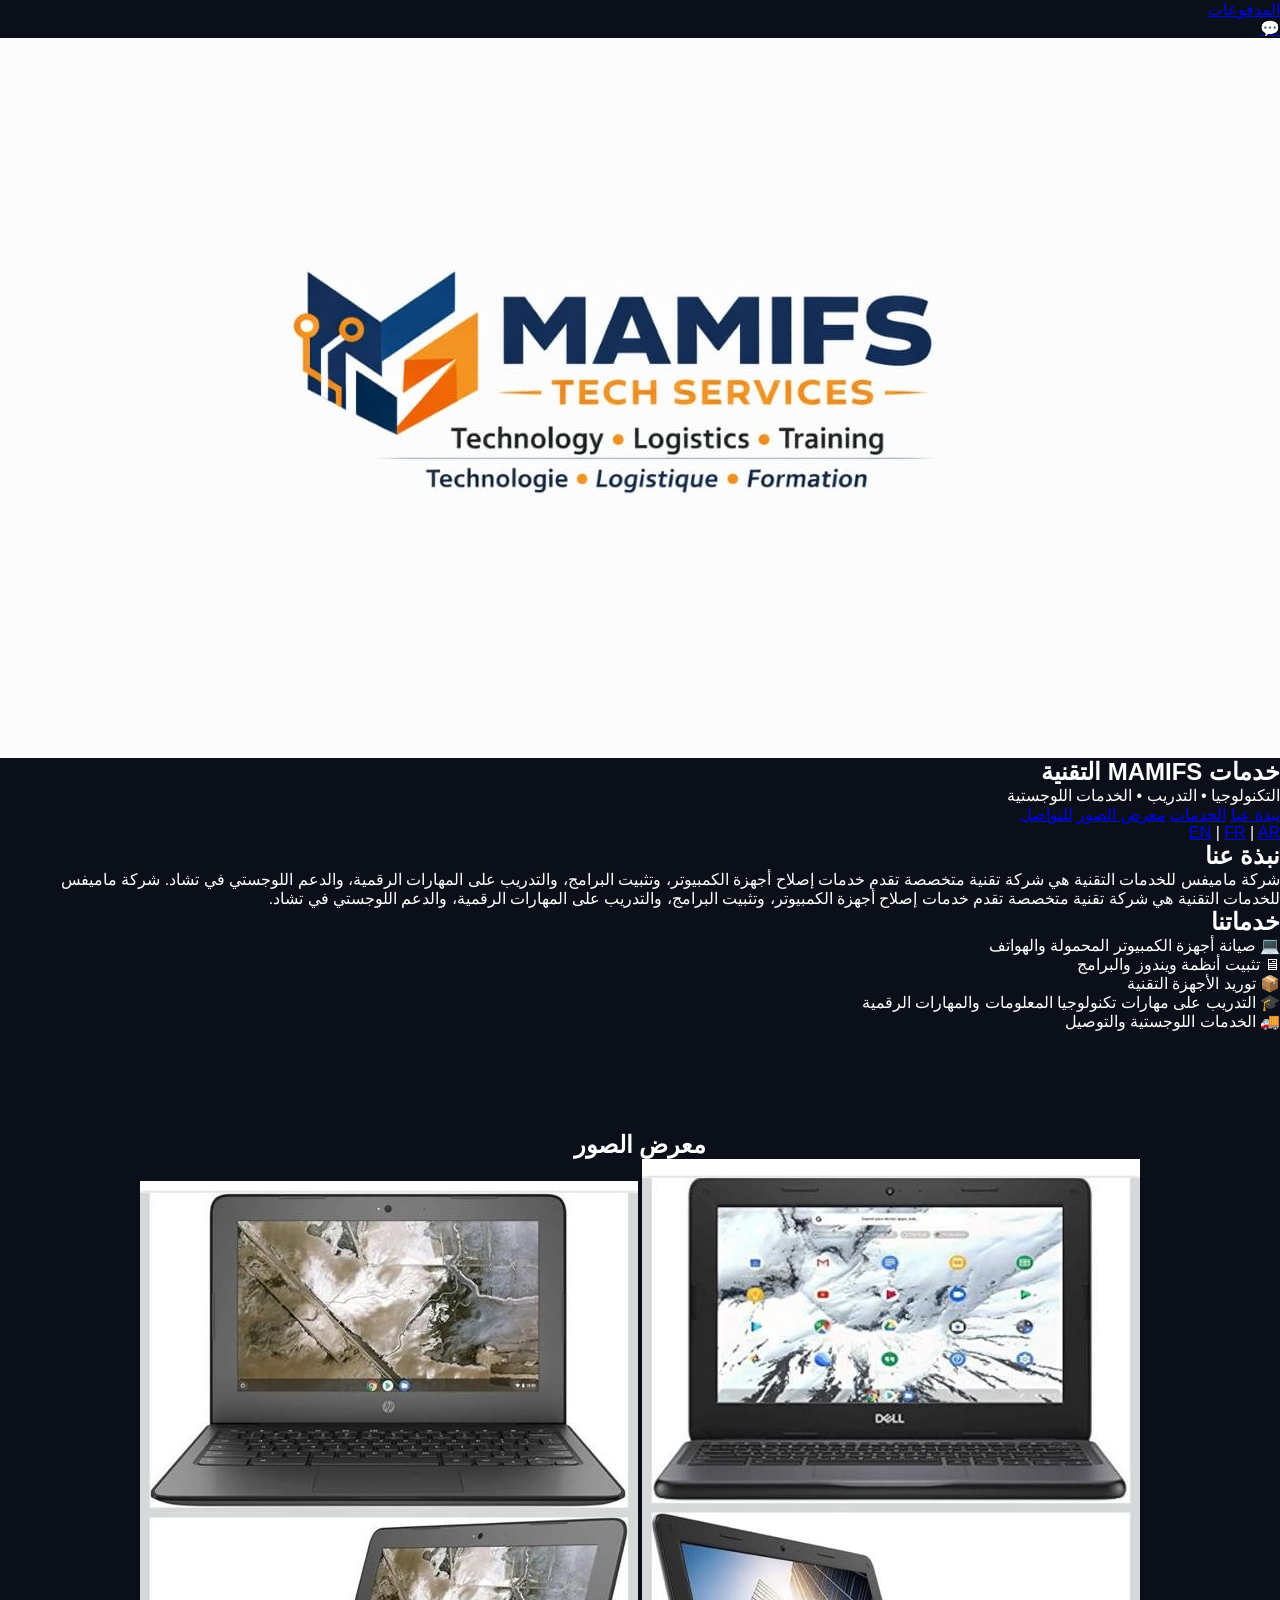
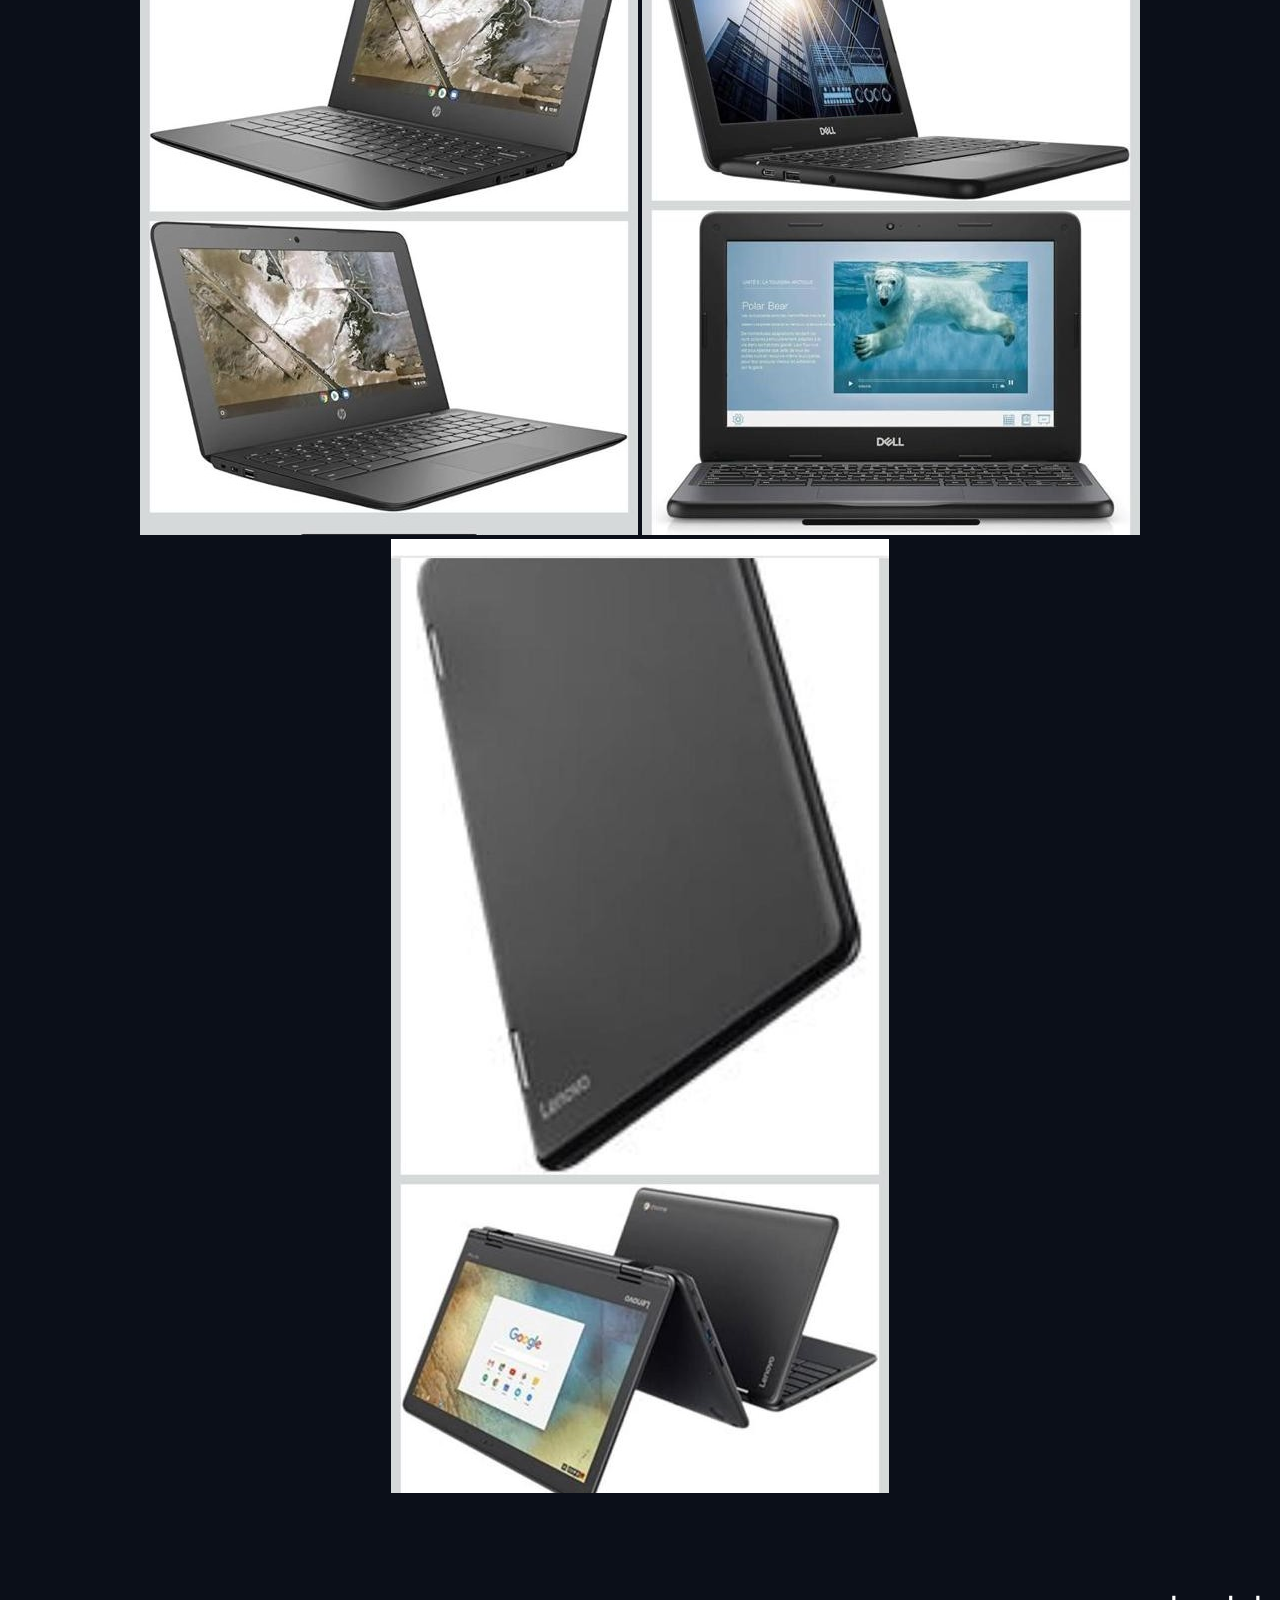
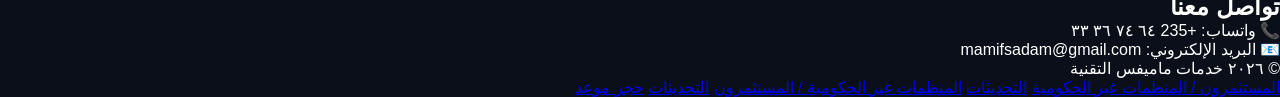
<file: ar.html>
<!-- Google tag (gtag.js) -->
<script async src="https://www.googletagmanager.com/gtag/js?id=G-GC5QS2VYZS"></script>
<script>
  window.dataLayer = window.dataLayer || [];
  function gtag(){dataLayer.push(arguments);}
  gtag('js', new Date());

  gtag('config', 'G-GC5QS2VYZS');
</script>
<html lang="ar" dir="rtl">

  <a href="payment.html">المدفوعات</a>

<link rel="stylesheet" href="https://cdnjs.cloudflare.com/ajax/libs/animate.css/4.1.1/animate.min.css">

<meta name="google-site-verification" content="51k0ZAaYW3R0Owat5S0G_Nd_O7zEZXR904JXJco75j0" />

<link rel="stylesheet" href="https://cdnjs.cloudflare.com/ajax/libs/animate.css/4.1.1/animate.min.css">

<link rel="stylesheet" href="https://cdnjs.cloudflare.com/ajax/libs/animate.css/4.1.1/animate.min.css"/>
<header class="animate__animated animate__fadeInDown">
<section class="animate__animated animate__fadeInUp">

<a href="https://wa.me/23564743633" class="whatsapp-float" target="_blank">

💬
</a>

<!DOCTYPE html>
<html lang="en">
<head>

<meta charset="UTF-8">

<title>خدمات ماميفس التقنية</title>

<meta name="description" content="تقدم خدمات ماميفس التقنية خدمات تقنية المعلومات والتدريب وإصلاح الأجهزة والخدمات اللوجستية في تشاد.">

<meta name="keywords" content="خدمات تقنية المعلومات في تشاد، أجهزة الكمبيوتر المحمولة إصلاح، تدريب تقني، MAMIFS">
<meta name="viewport" content="width=device-width, initial-scale=1.0">

<link rel="stylesheet" href="style.css">
</head>

<body>

<header>

<img src="images/logo.png" alt="شعار MAMIFS" class="logo">

<h1>خدمات MAMIFS التقنية</h1>

<p>التكنولوجيا • التدريب • الخدمات اللوجستية</p>

<nav>

<a href="#about">نبذة عنا</a>

<a href="#services">الخدمات</a>

<a href="#gallery">معرض الصور</a>

<a href="#contact">للتواصل</a>

</nav>
</header>
<div class="lang-switch">

<a href="index.html">EN</a> |


<a href="fr.html">FR</a> |

<a href="ar.html">AR</a>
</div>

<section id="about">

<h2>نبذة عنا</h2>

<p>
شركة ماميفس للخدمات التقنية هي شركة تقنية متخصصة تقدم

خدمات إصلاح أجهزة الكمبيوتر، وتثبيت البرامج، والتدريب على المهارات الرقمية، والدعم اللوجستي

في تشاد.



شركة ماميفس للخدمات التقنية هي شركة تقنية متخصصة تقدم

خدمات إصلاح أجهزة الكمبيوتر، وتثبيت البرامج، والتدريب على المهارات الرقمية، والدعم اللوجستي

في تشاد. </p>
</section>

<section id="services">

<h2>خدماتنا</h2>

<ul>
<li>💻 صيانة أجهزة الكمبيوتر المحمولة والهواتف</li>

<li>🖥 تثبيت أنظمة ويندوز والبرامج</li>

<li>📦 توريد الأجهزة التقنية</li>

<li>🎓 التدريب على مهارات تكنولوجيا المعلومات والمهارات الرقمية</li>

<li>🚚 الخدمات اللوجستية والتوصيل</li>

</ul>
</section>

<section id="gallery" class="gallery">

<h2>معرض الصور</h2>

<img src="images/img1.jpg">

<img src="images/img2.jpg">

<img src="images/img3.jpg">
</section>

<section id="contact">

<h2>تواصل معنا</h2>

<p>📞 واتساب: +235 ٦٤ ٧٤ ٣٦ ٣٣</p>

📧 البريد الإلكتروني: mamifsadam@gmail.com</p>
</section>

<footer>

© ٢٠٢٦ خدمات ماميفس التقنية</p>
</footer>

<a href="investors.html">المستثمرون / المنظمات غير الحكومية</a>

<a href="content.html">التحديثات</a>

</body>
</html>
<meta name="google-site-verification" content="51k0ZAaYW3R0Owat5S0G_Nd_O7zEZXR904JXJco75j0" />
<a href="ngo.html">المنظمات غير الحكومية / المستثمرون</a>
<a href="updates.html">التحديثات</a>
<a href="booking.html">حجز موعد</a>
</file>
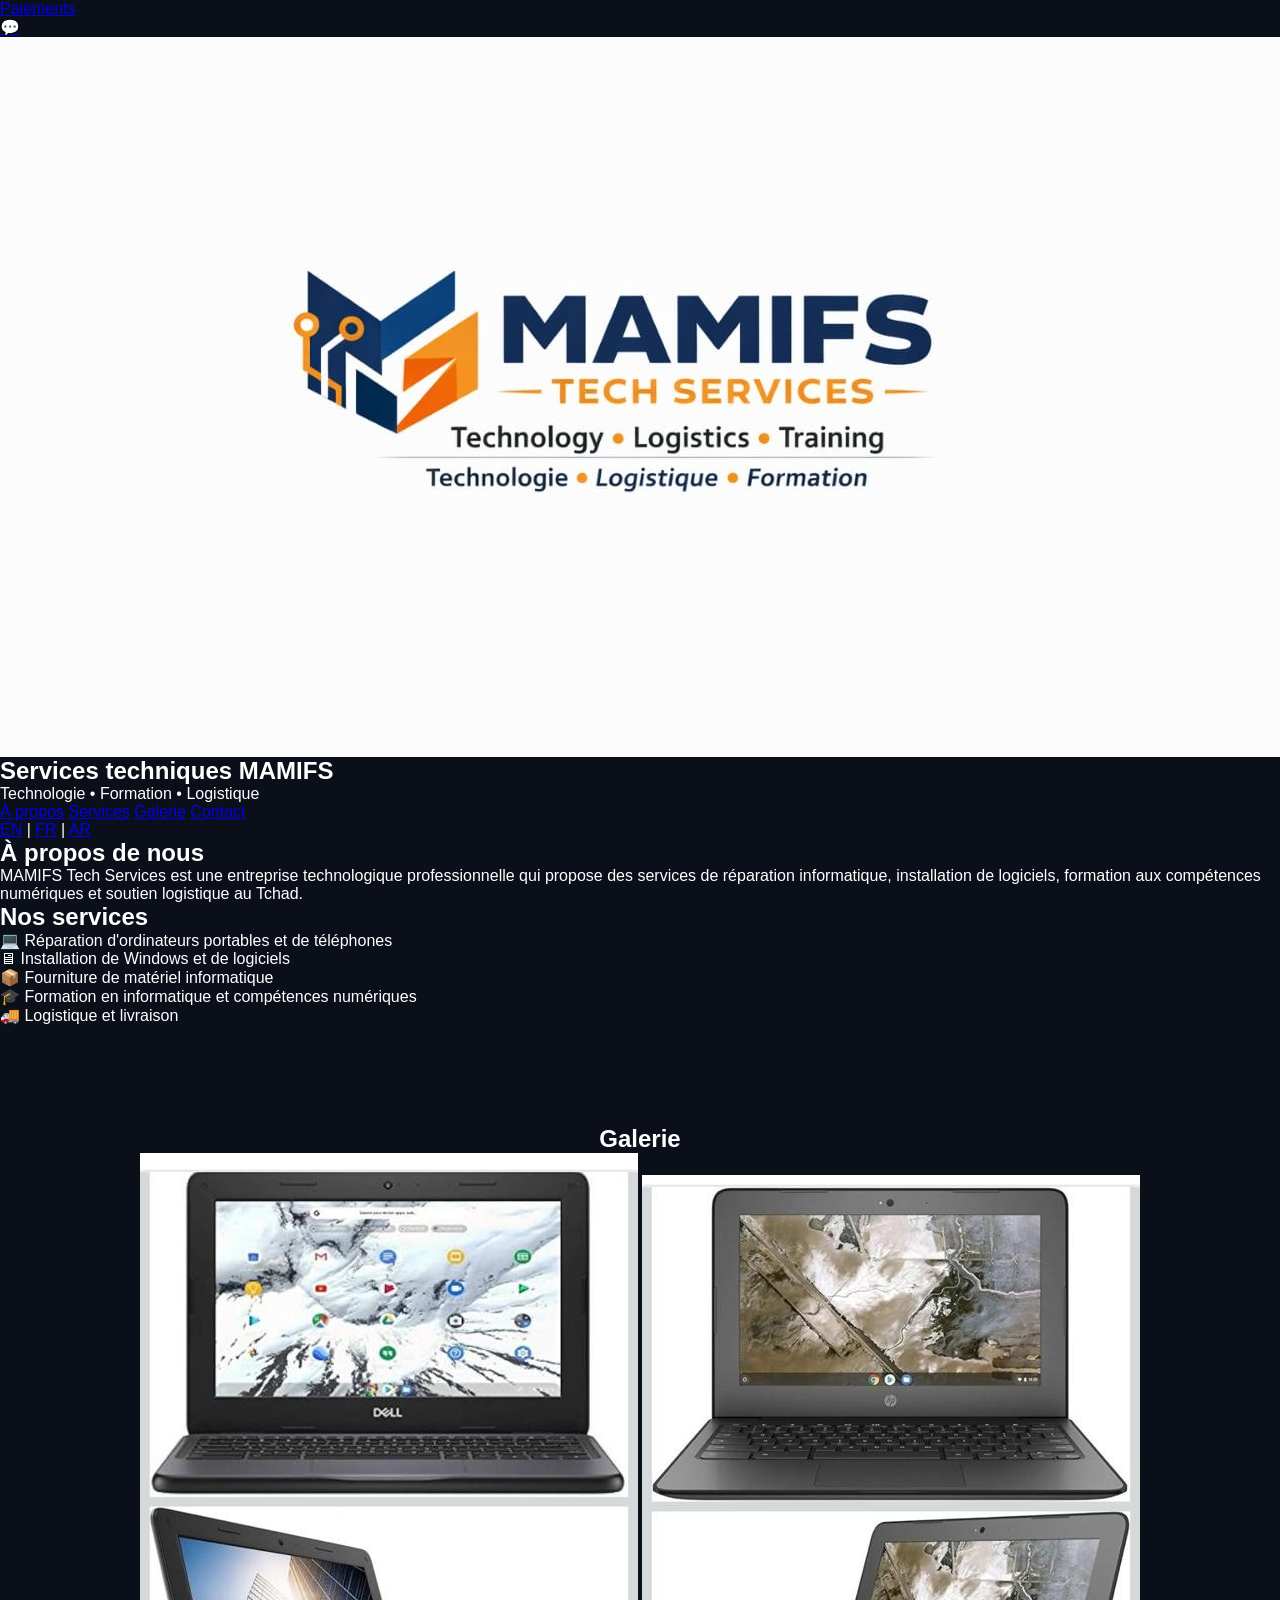
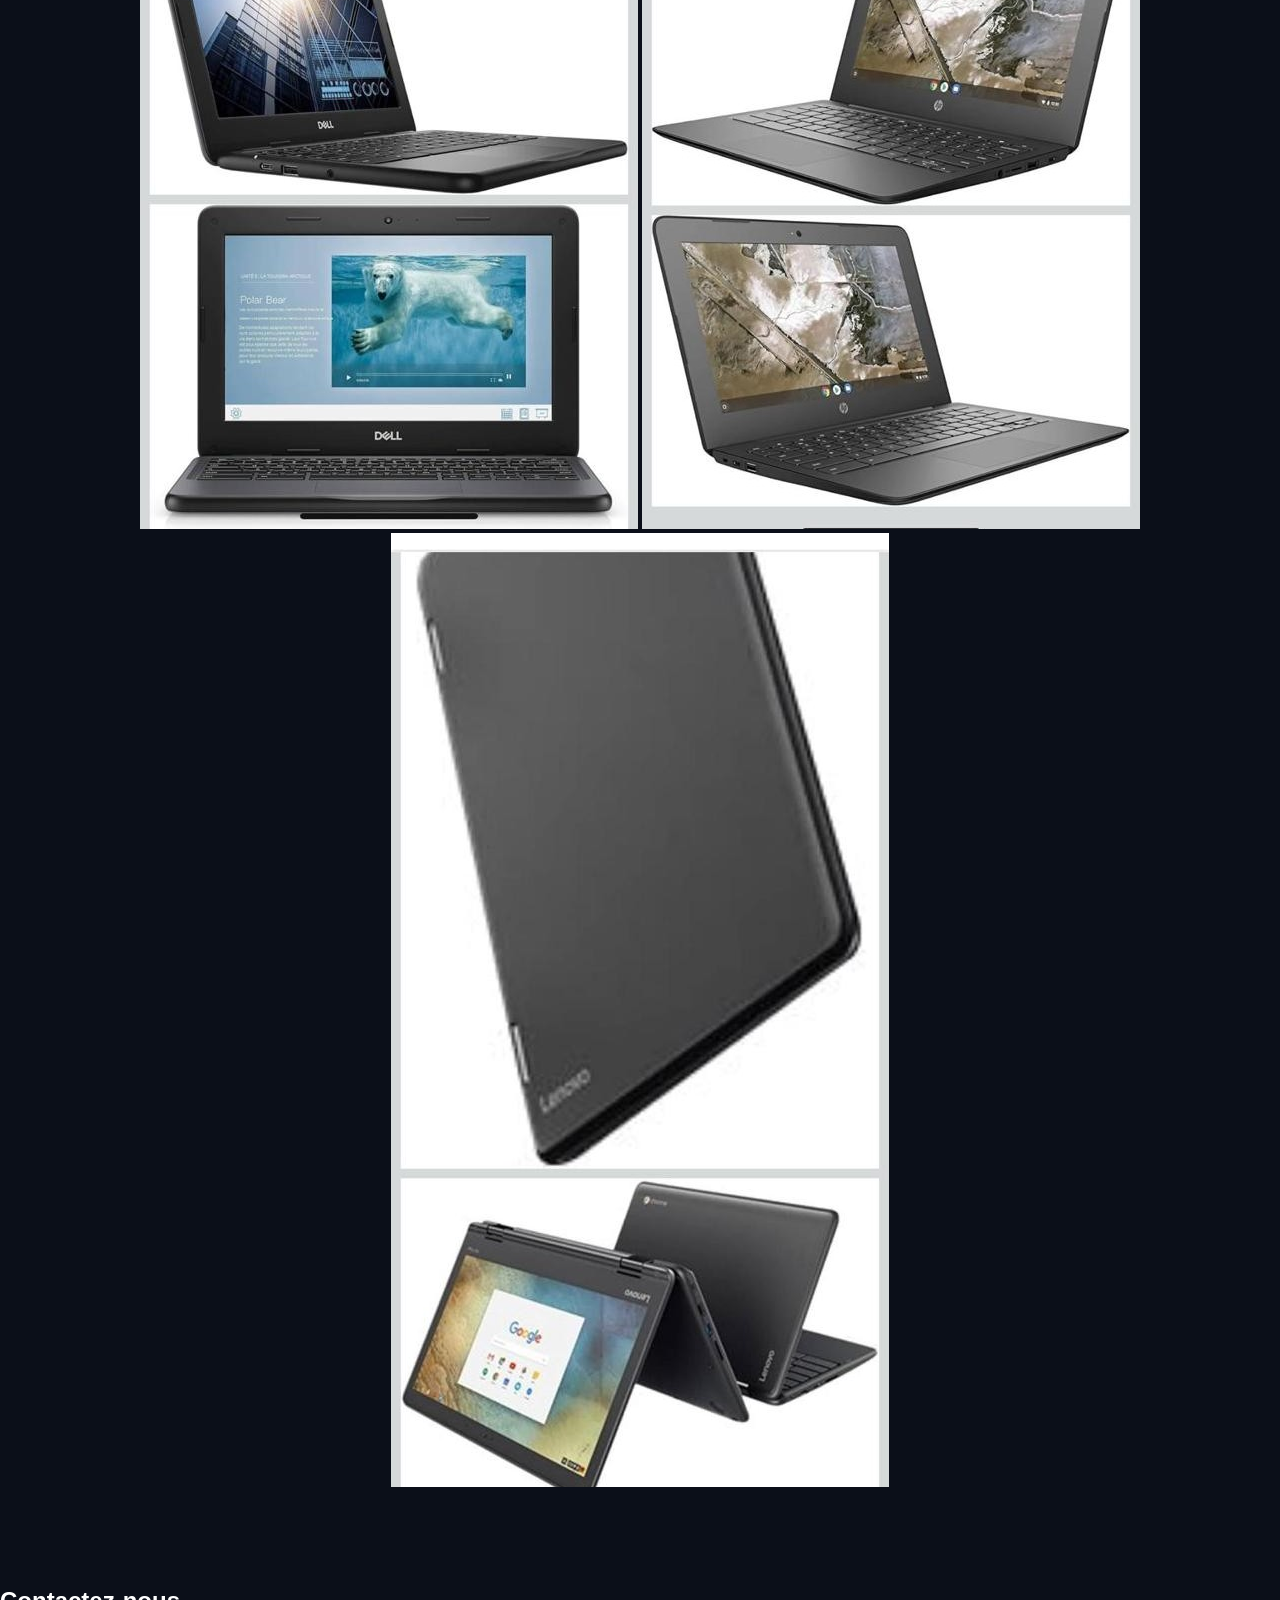
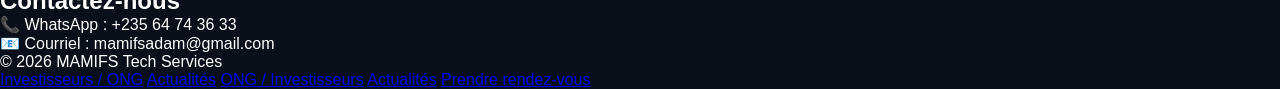
<file: fr.html>
<a href="payment.html">Paiements</a>

<link rel="stylesheet" href="https://cdnjs.cloudflare.com/ajax/libs/animate.css/4.1.1/animate.min.css">

<meta name="google-site-verification" content="51k0ZAaYW3R0Owat5S0G_Nd_O7zEZXR904JXJco75j0" />

<link rel="stylesheet" href="https://cdnjs.cloudflare.com/ajax/libs/animate.css/4.1.1/animate.min.css">

<link rel="stylesheet" href="https://cdnjs.cloudflare.com/ajax/libs/animate.css/4.1.1/animate.min.css"/>

<header class="animate__animated animate__fadeInDown">

<section class="animate__animated animate__fadeInUp">

<a href="https://wa.me/23564743633" class="whatsapp-float" target="_blank">

💬
</a>

<!DOCTYPE html>

<html lang="en">

<head>

<meta charset="UTF-8">

<title>MAMIFS Tech Services</title>

<meta name="description" content="MAMIFS Tech Services propose des services informatiques, des formations, la réparation d'appareils et la logistique au Tchad."">

<meta name="keywords" content="Services informatiques Tchad, réparation d'ordinateurs portables, formation technique, MAMIFS">

<meta name="viewport" content="width=device-width, initial-scale=1.0">

<link rel="stylesheet" href="style.css">
</head>

<body>

<header>

<img src="images/logo.png" alt="Logo MAMIFS" class="logo">

<h1>Services techniques MAMIFS</h1>

<p>Technologie • Formation • Logistique</p>

<nav>

<a href="#about">À propos</a>

<a href="#services">Services</a>

<a href="#gallery">Galerie</a>

<a href="#contact">Contact</a>

</nav>
</header>

<div class="lang-switch">

<a href="index.html">EN</a> |

<a href="fr.html">FR</a> |

<a href="ar.html">AR</a>

</div>

<section id="about">

<h2>À propos de nous</h2>

<p>

MAMIFS Tech Services est une entreprise technologique professionnelle qui propose des services de

réparation informatique, installation de logiciels, formation aux compétences numériques et soutien logistique

au Tchad.

</p>
</section>

<section id="services">

<h2>Nos services</h2>

<ul>

<li>💻 Réparation d'ordinateurs portables et de téléphones</li>

<li>🖥 Installation de Windows et de logiciels</li>

<li>📦 Fourniture de matériel informatique</li>

<li>🎓 Formation en informatique et compétences numériques</li>

<li>🚚 Logistique et livraison</li>

</ul>
</section>

<section id="gallery" class="gallery">

<h2>Galerie</h2>

<img src="images/img1.jpg">

<img src="images/img2.jpg">

<img src="images/img3.jpg">
</section>

<section id="contact">

<h2>Contactez-nous</h2>

<p>📞 WhatsApp : +235 64 74 36 33</p>
<p>📧 Courriel : mamifsadam@gmail.com</p>

</section>

<footer>

<p>© 2026 MAMIFS Tech Services</p>

</footer>

<a href="investors.html">Investisseurs / ONG</a>

<a href="content.html">Actualités</a>

</body>
</html>
<meta name="google-site-verification" content="51k0ZAaYW3R0Owat5S0G_Nd_O7zEZXR904JXJco75j0" />
<a href="ngo.html">ONG / Investisseurs</a>

<a href="updates.html">Actualités</a>

<a href="booking.html">Prendre rendez-vous</a>
</file>
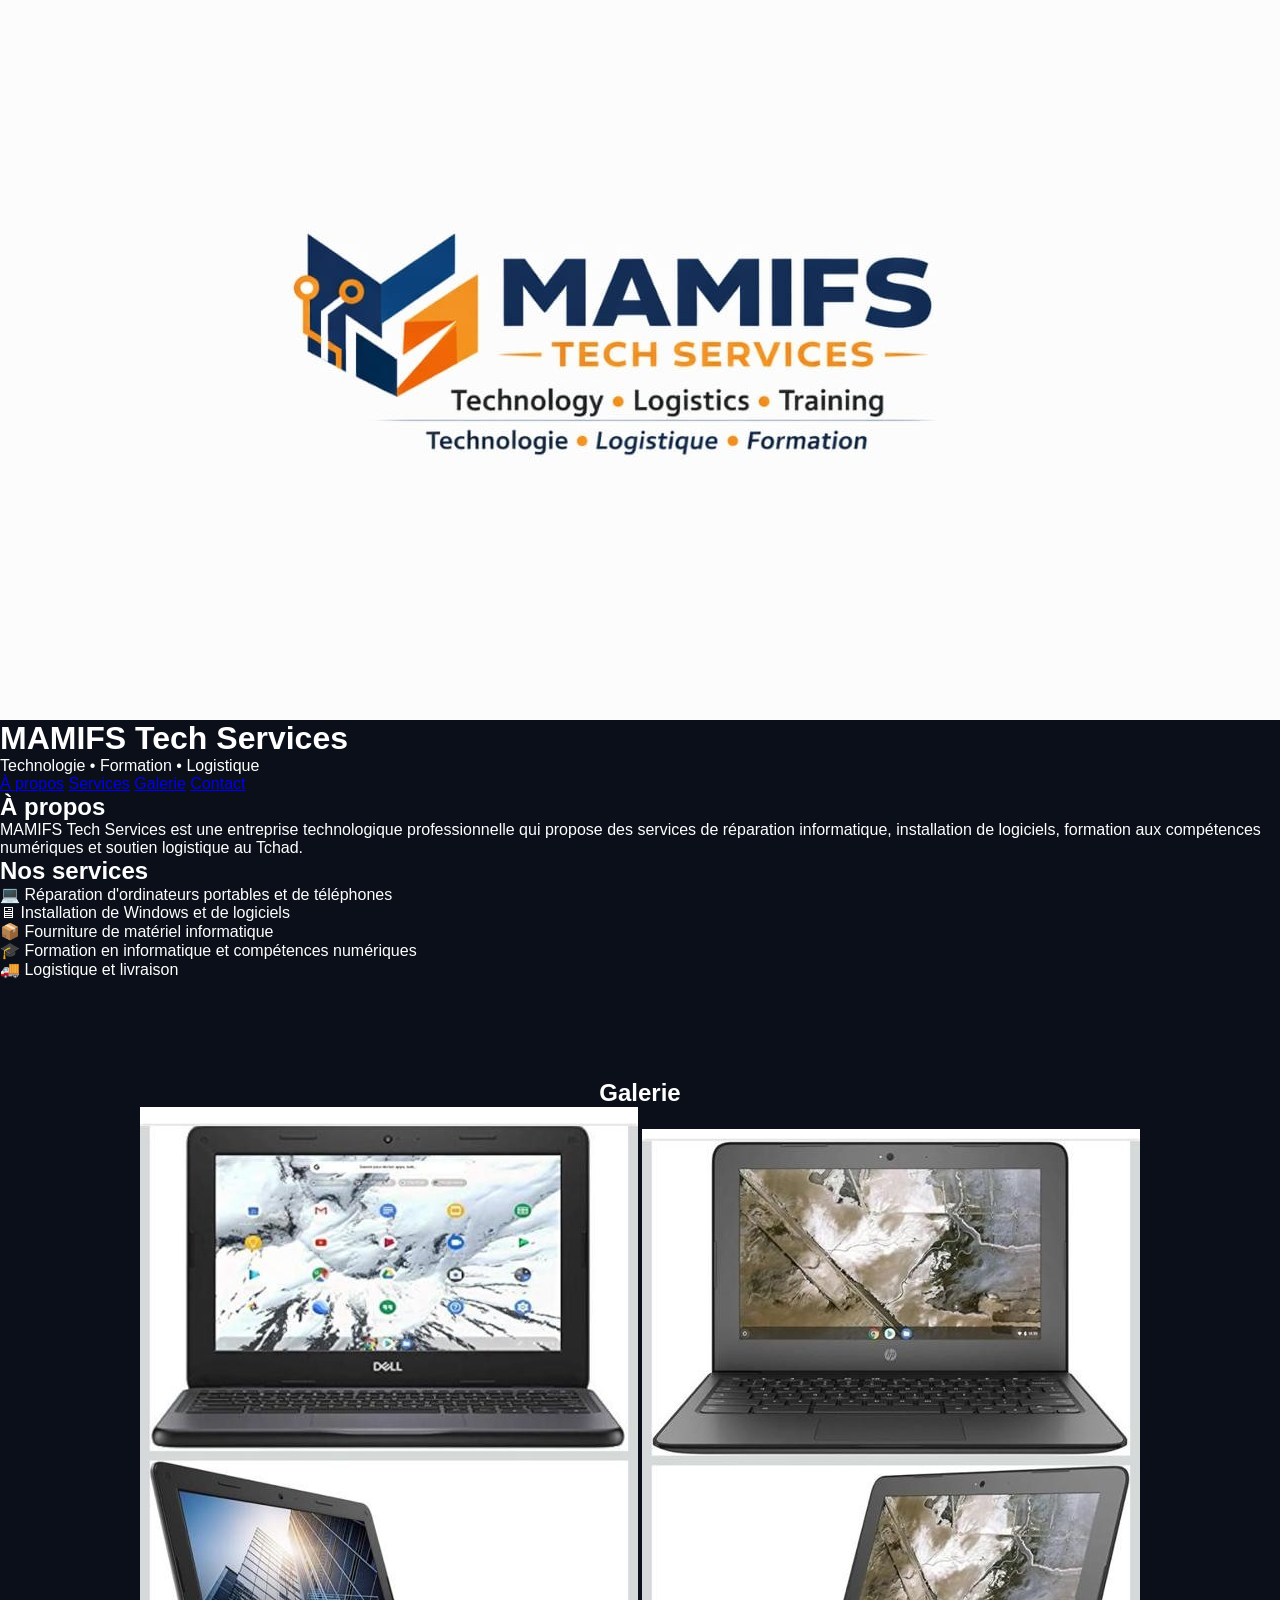
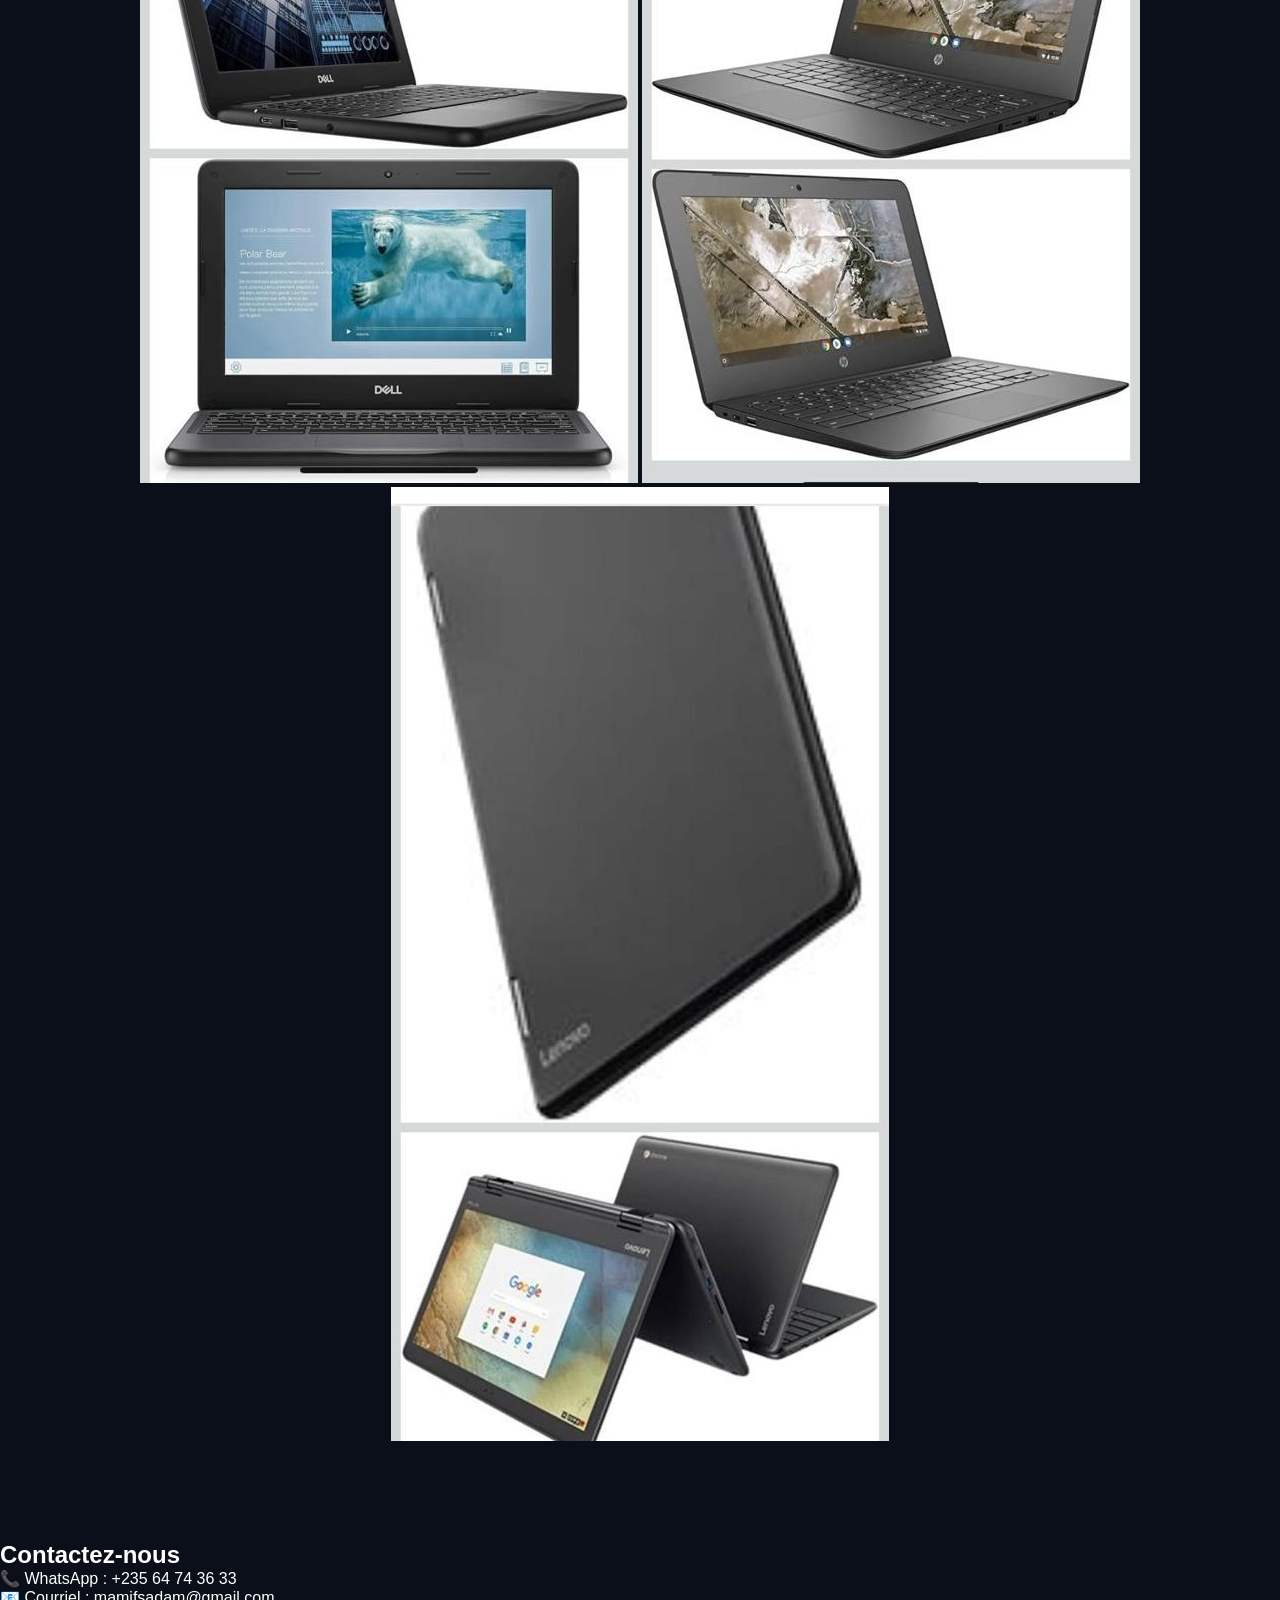
<file: index-fr.html>
<!-- Google tag (gtag.js) -->
<script async src="https://www.googletagmanager.com/gtag/js?id=G-GC5QS2VYZS"></script>
<script>
  window.dataLayer = window.dataLayer || [];
  function gtag(){dataLayer.push(arguments);}
  gtag('js', new Date());

  gtag('config', 'G-GC5QS2VYZS');
</script>
<!DOCTYPE html>

<html lang="en">

<head>

<meta charset="UTF-8">

<title>MAMIFS Tech Services</title>

<meta name="description" content="MAMIFS Tech Services propose des services informatiques, des formations, la réparation d'appareils et des solutions logistiques au Tchad."">

<meta name="keywords" content="Services informatiques Tchad, réparation d'ordinateurs portables, formation technique, MAMIFS">

<meta name="viewport" content="width=device-width, initial-scale=1.0">

<link rel="stylesheet" href="style.css">

</head>

<body>

<header>

<img src="images/logo.png" alt="Logo MAMIFS" class="logo">

<h1>MAMIFS Tech Services</h1>

<p>Technologie • Formation • Logistique</p>

<nav>

<a href="#about">À propos</a>

<a <a href="#services">Services</a>

<a href="#gallery">Galerie</a>

<a href="#contact">Contact</a>

</nav>
</header>

<section id="about">

<h2>À propos</h2>

<p>

MAMIFS Tech Services est une entreprise technologique professionnelle qui propose des services de

réparation informatique, installation de logiciels, formation aux compétences numériques et soutien logistique

au Tchad.

</p>
</section>

<section id="services">

<h2>Nos services</h2>

<ul>

<li>💻 Réparation d'ordinateurs portables et de téléphones</li>

<li>🖥 Installation de Windows et de logiciels</li>

<li>📦 Fourniture de matériel informatique</li>

<li>🎓 Formation en informatique et compétences numériques</li>

<li>🚚 Logistique et livraison</li>

</ul>
</section>

<section id="gallery" class="gallery">

<h2>Galerie</h2>

<img src="images/img1.jpg">

<img src="images/img2.jpg">

<img src="images/img3.jpg">
</section>

<section id="contact">

<h2>Contactez-nous</h2>

<p>📞 WhatsApp : +235 64 74 36 33</p>
<p>📧 Courriel : mamifsadam@gmail.com</p>

</section>

<footer>

<p>© 2026 MAMIFS Tech Services</p>

</footer>

</body>
</html>
</file>
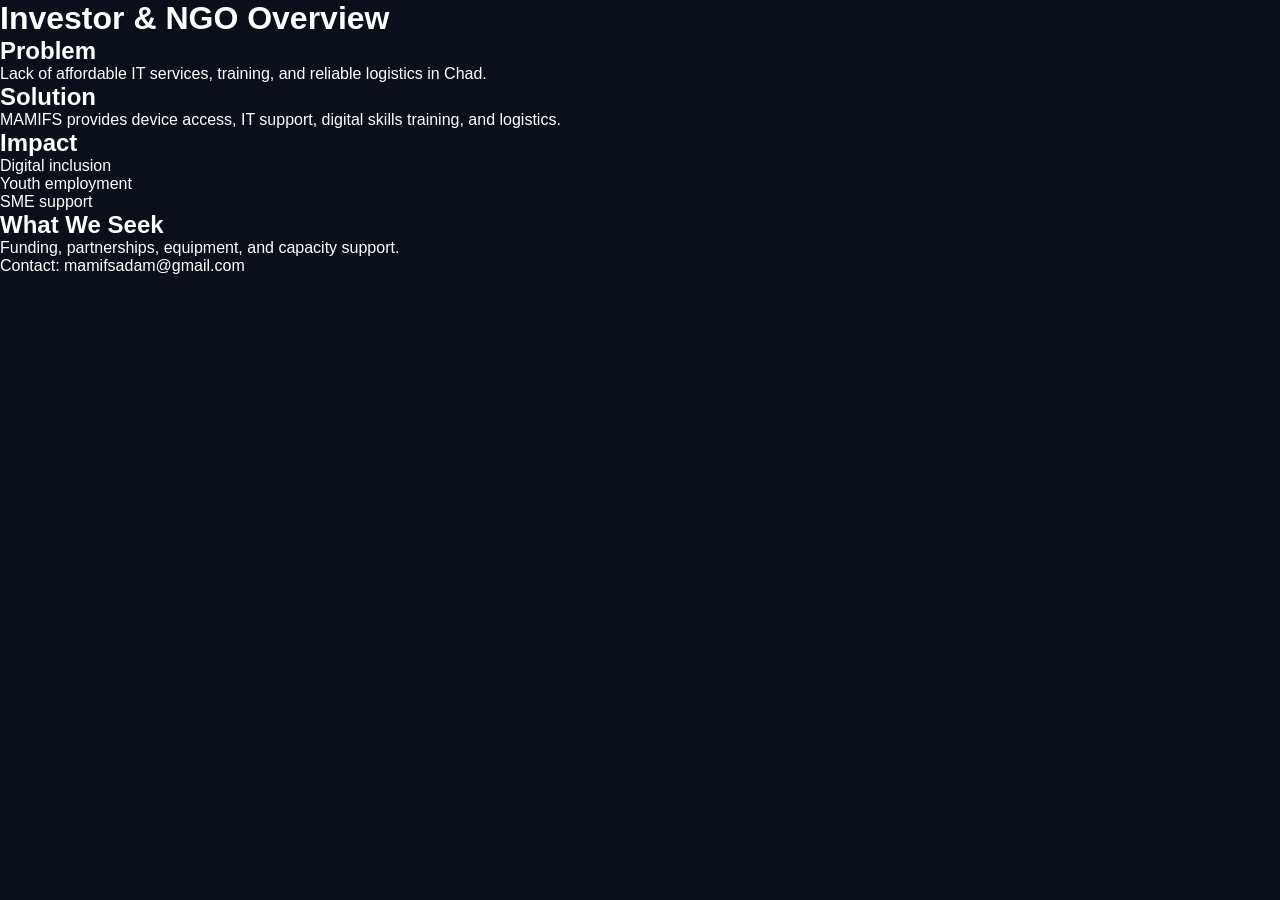
<file: investors.html>
<!-- Google tag (gtag.js) -->
<script async src="https://www.googletagmanager.com/gtag/js?id=G-GC5QS2VYZS"></script>
<script>
  window.dataLayer = window.dataLayer || [];
  function gtag(){dataLayer.push(arguments);}
  gtag('js', new Date());

  gtag('config', 'G-GC5QS2VYZS');
</script>
<!DOCTYPE html>
<html>
<head>
  <title>MAMIFS Tech Services – Investors & NGOs</title>
  <link rel="stylesheet" href="style.css">
</head>
<body>

<header>
  <h1>Investor & NGO Overview</h1>
</header>

<section>
  <h2>Problem</h2>
  <p>Lack of affordable IT services, training, and reliable logistics in Chad.</p>

  <h2>Solution</h2>
  <p>MAMIFS provides device access, IT support, digital skills training, and logistics.</p>

  <h2>Impact</h2>
  <ul>
    <li>Digital inclusion</li>
    <li>Youth employment</li>
    <li>SME support</li>
  </ul>

  <h2>What We Seek</h2>
  <p>Funding, partnerships, equipment, and capacity support.</p>
</section>

<footer>
  <p>Contact: mamifsadam@gmail.com</p>
</footer>

</body>
</html>
</file>
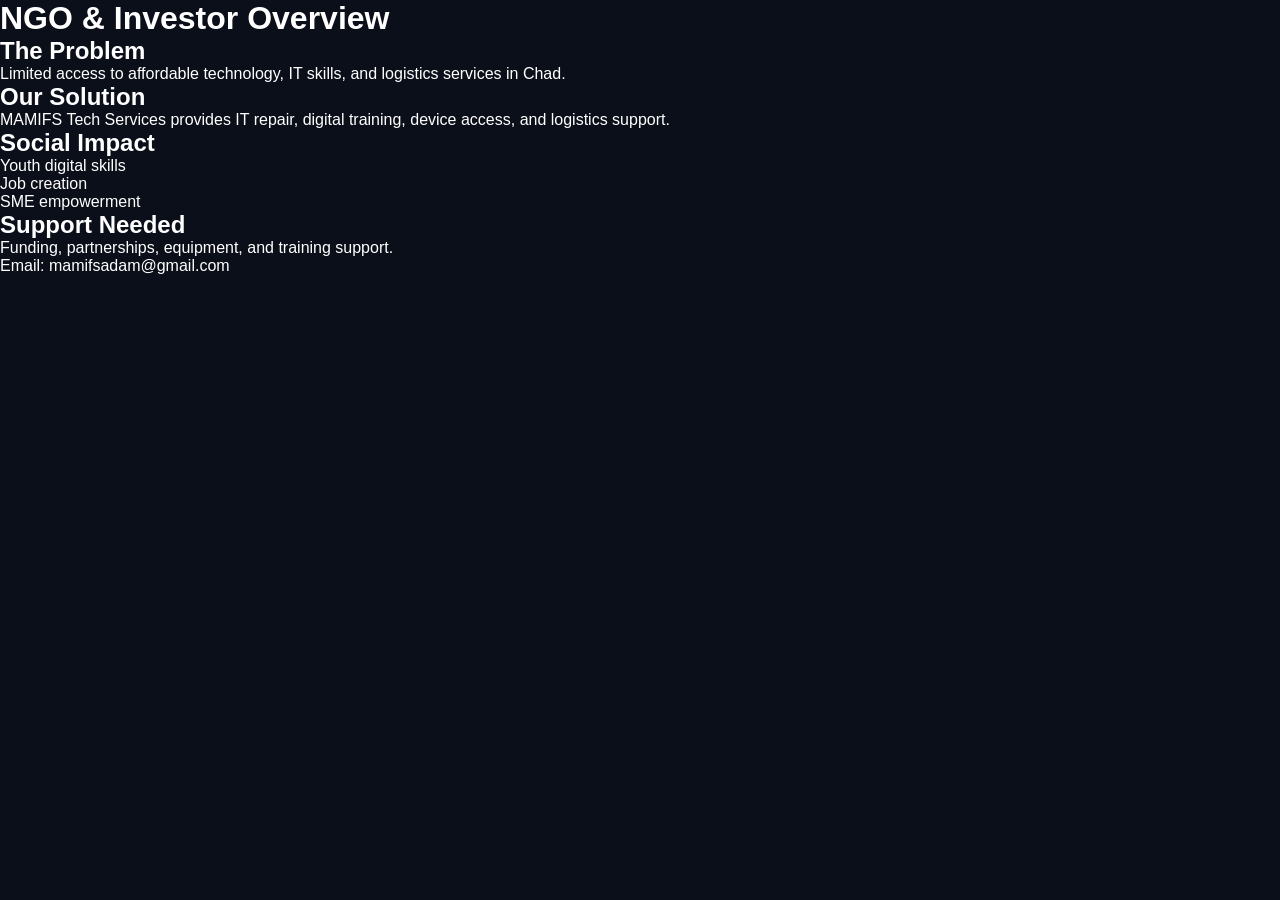
<file: ngo.html>
<!-- Google tag (gtag.js) -->
<script async src="https://www.googletagmanager.com/gtag/js?id=G-GC5QS2VYZS"></script>
<script>
  window.dataLayer = window.dataLayer || [];
  function gtag(){dataLayer.push(arguments);}
  gtag('js', new Date());

  gtag('config', 'G-GC5QS2VYZS');
</script>
<!DOCTYPE html>
<html>
<head>
  <title>MAMIFS Tech Services – NGO & Investors</title>
  <link rel="stylesheet" href="style.css">
</head>

<body>

<header>
  <h1>NGO & Investor Overview</h1>
</header>

<section>
  <h2>The Problem</h2>
  <p>
    Limited access to affordable technology, IT skills,
    and logistics services in Chad.
  </p>

  <h2>Our Solution</h2>
  <p>
    MAMIFS Tech Services provides IT repair, digital training,
    device access, and logistics support.
  </p>

  <h2>Social Impact</h2>
  <ul>
    <li>Youth digital skills</li>
    <li>Job creation</li>
    <li>SME empowerment</li>
  </ul>

  <h2>Support Needed</h2>
  <p>
    Funding, partnerships, equipment, and training support.
  </p>
</section>

<footer>
  <p>Email: mamifsadam@gmail.com</p>
</footer>

</body>
</html>
</file>
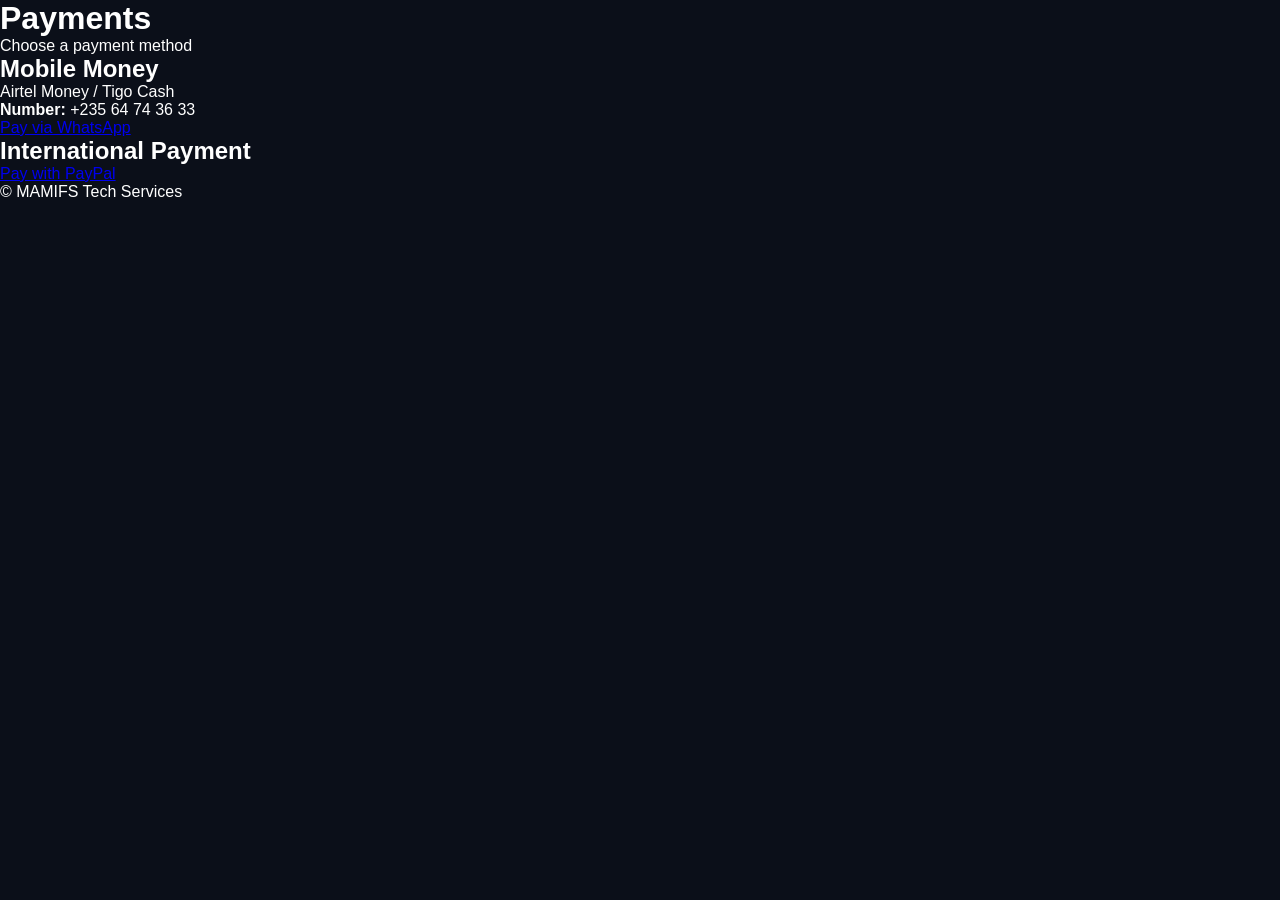
<file: payment.html>
<!-- Google tag (gtag.js) -->
<script async src="https://www.googletagmanager.com/gtag/js?id=G-GC5QS2VYZS"></script>
<script>
  window.dataLayer = window.dataLayer || [];
  function gtag(){dataLayer.push(arguments);}
  gtag('js', new Date());

  gtag('config', 'G-GC5QS2VYZS');
</script>
<!DOCTYPE html>
<html>
<head>
  <title>Payments – MAMIFS Tech Services</title>
  <link rel="stylesheet" href="style.css">
</head>

<body>

<header>
  <h1>Payments</h1>
  <p>Choose a payment method</p>
</header>

<section>
  <h2>Mobile Money</h2>
  <p>Airtel Money / Tigo Cash</p>
  <p><strong>Number:</strong> +235 64 74 36 33</p>

  <a href="https://wa.me/23564743633?text=Hello%20I%20want%20to%20pay"
  class="pay-btn" target="_blank">
  Pay via WhatsApp
  </a>

  <h2>International Payment</h2>
  <a href="https://paypal.me/YOURPAYPALNAME"
  class="pay-btn" target="_blank">
  Pay with PayPal
  </a>
</section>

<footer>
  <p>© MAMIFS Tech Services</p>
</footer>

</body>
</html>
</file>
<file: style.css>
* {
  margin: 0;
  padding: 0;
  box-sizing: border-box;
  font-family: "Segoe UI", Arial, sans-serif;
}

body {
  background: #0b0f19;
  color: #fff;
}

/* HERO */
.hero {
  height: 100vh;
  background: url("../assets/images/hero-bg.jpg") center/cover no-repeat;
  position: relative;
  display: flex;
  align-items: center;
  justify-content: center;
}

.overlay {
  position: absolute;
  inset: 0;
  background: linear-gradient(120deg, rgba(5,10,30,.9), rgba(0,0,0,.6));
}

.hero-content {
  position: relative;
  max-width: 800px;
  text-align: center;
  padding: 20px;
  animation: fadeUp 1.2s ease;
}

.hero h1 {
  font-size: 3rem;
  margin-bottom: 20px;
  line-height: 1.2;
}

.hero p {
  font-size: 1.2rem;
  opacity: 0.9;
  margin-bottom: 30px;
}

.hero-buttons {
  display: flex;
  gap: 15px;
  justify-content: center;
  flex-wrap: wrap;
}

.btn {
  padding: 14px 28px;
  border-radius: 50px;
  text-decoration: none;
  font-weight: 600;
  transition: 0.3s ease;
}

.primary {
  background: #00d4ff;
  color: #000;
}

.primary:hover {
  background: #00aacc;
}

.secondary {
  border: 2px solid #00d4ff;
  color: #00d4ff;
}

.secondary:hover {
  background: #00d4ff;
  color: #000;
}

/* ANIMATION */
@keyframes fadeUp {
  from {
    opacity: 0;
    transform: translateY(40px);
  }
  to {
    opacity: 1;
    transform: translateY(0);
  }
}

/* MOBILE */
@media (max-width: 768px) {
  .hero h1 {
    font-size: 2.2rem;
  }
}
/* PROGRAMS SECTION */
.programs {
  padding: 100px 10%;
  background: #0f1424;
  text-align: center;
}

.programs h2 {
  font-size: 2.5rem;
  margin-bottom: 10px;
}

.section-intro {
  max-width: 600px;
  margin: 0 auto 50px;
  opacity: 0.85;
}

.programs-grid {
  display: grid;
  grid-template-columns: repeat(auto-fit, minmax(240px, 1fr));
  gap: 30px;
}

.program-card {
  background: linear-gradient(145deg, #151a2f, #0c1020);
  padding: 40px 25px;
  border-radius: 18px;
  transition: transform 0.3s ease, box-shadow 0.3s ease;
  box-shadow: 0 10px 30px rgba(0,0,0,.4);
}

.program-card span {
  font-size: 2.5rem;
  display: block;
  margin-bottom: 20px;
}

.program-card h3 {
  margin-bottom: 10px;
  color: #00d4ff;
}

.program-card p {
  font-size: 0.95rem;
  opacity: 0.9;
}

.program-card:hover {
  transform: translateY(-10px);
  box-shadow: 0 20px 50px rgba(0,212,255,.25);
}
/* GALLERY SLIDER */
.gallery {
  padding: 100px 10%;
  background: #0b0f19;
  text-align: center;
}

.slider {
  width: 100%;
  max-width: 900px;
  margin: 50px auto 0;
  overflow: hidden;
  border-radius: 20px;
  box-shadow: 0 20px 60px rgba(0,0,0,.6);
}

.slides {
  display: flex;
  width: 500%;
  animation: slide 20s infinite;
}

.slides img {
  width: 100%;
  object-fit: cover;
}
.slides:hover {
  animation-play-state: paused;
}
/* AUTO SLIDE */
@keyframes slide {
  0% { transform: translateX(0); }
  20% { transform: translateX(0); }
  25% { transform: translateX(-100%); }
  45% { transform: translateX(-100%); }
  50% { transform: translateX(-200%); }
  70% { transform: translateX(-200%); }
  75% { transform: translateX(-300%); }
  95% { transform: translateX(-300%); }
  100% { transform: translateX(-400%); }
}
</file>
